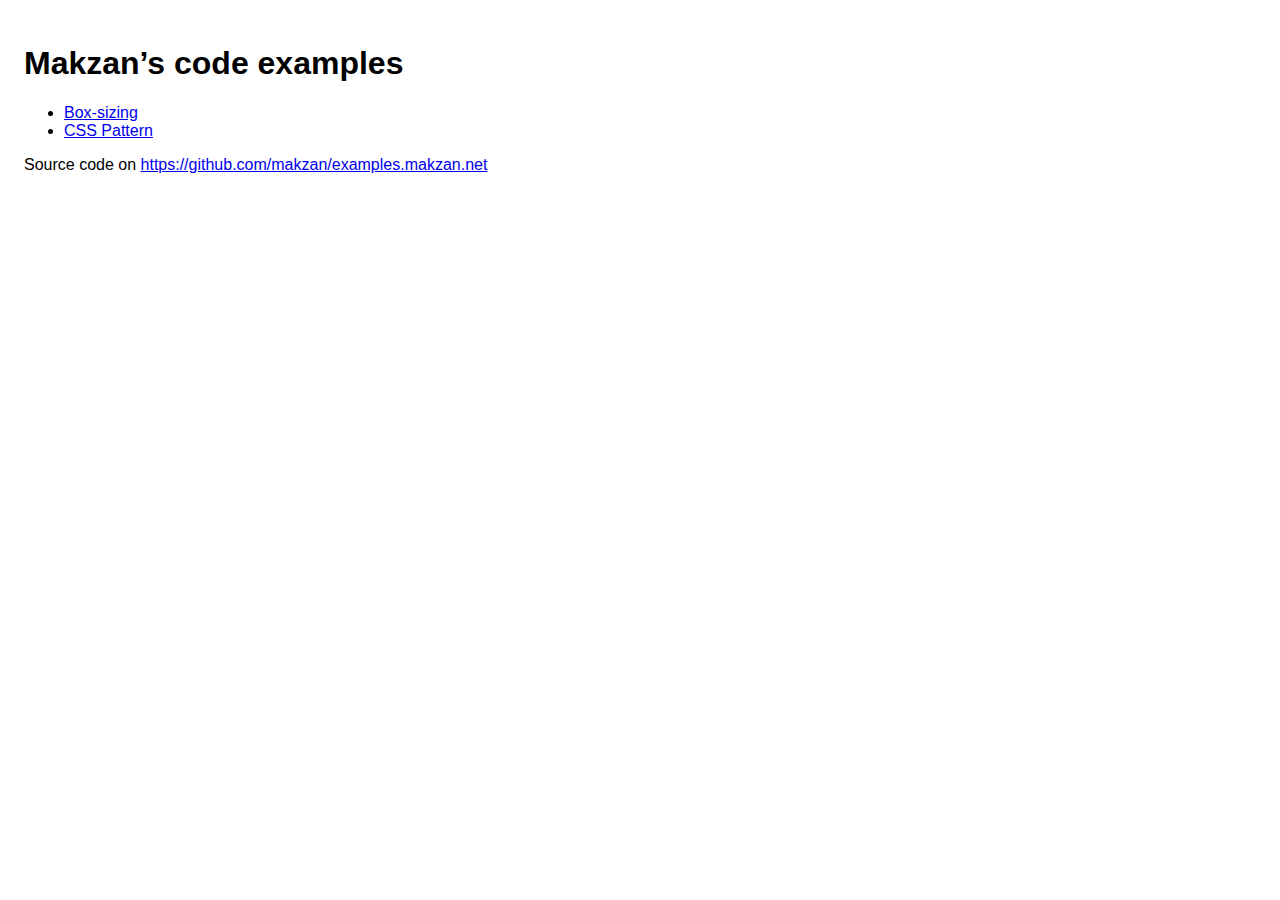
<file: index.html>
<!DOCTYPE html>
<html lang=en>
<title>Makzan’s code examples</title>
<style>
  body {
    font-family: sans-serif;
    padding: 1em;
  }
</style>
<body>
<h1>Makzan’s code examples</h1>

<ul>
  <li><a href="/box-sizing/">Box-sizing</a></li>
  <li><a href="/css-pattern/">CSS Pattern</a></li>
</ul>

<p>Source code on <a href="https://github.com/makzan/examples.makzan.net">https://github.com/makzan/examples.makzan.net</a>
</body>
</html>
</file>
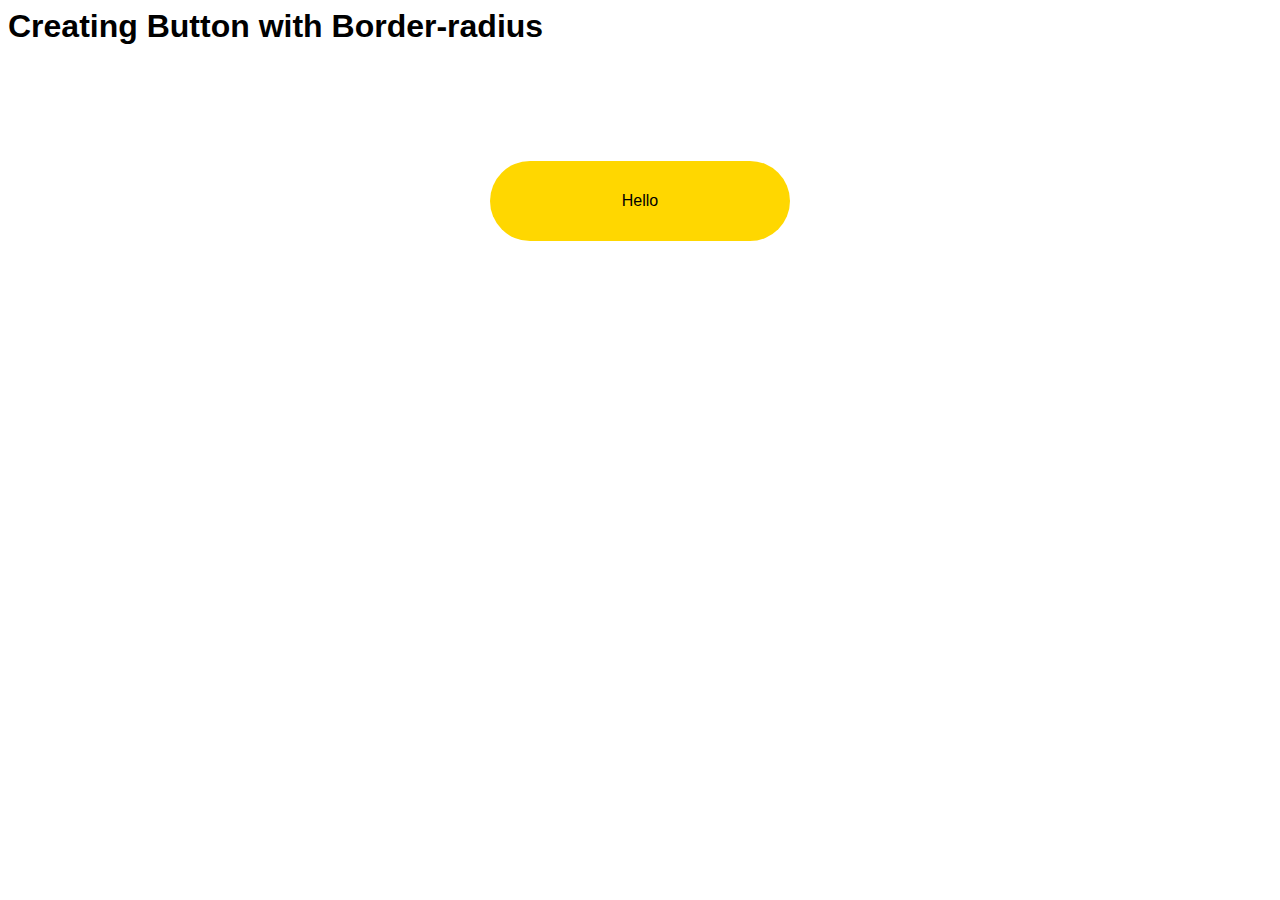
<file: border-radius-button/index.html>
<html lang="en">
<title>Creating Button with Border-radius</title>
<link rel="stylesheet" href="styles.css">  
<body>
  <h1>Creating Button with Border-radius</h1>
  <div id="demo">
    <div id="box">Hello</div>
  </div>
</body>
</html>
</file>
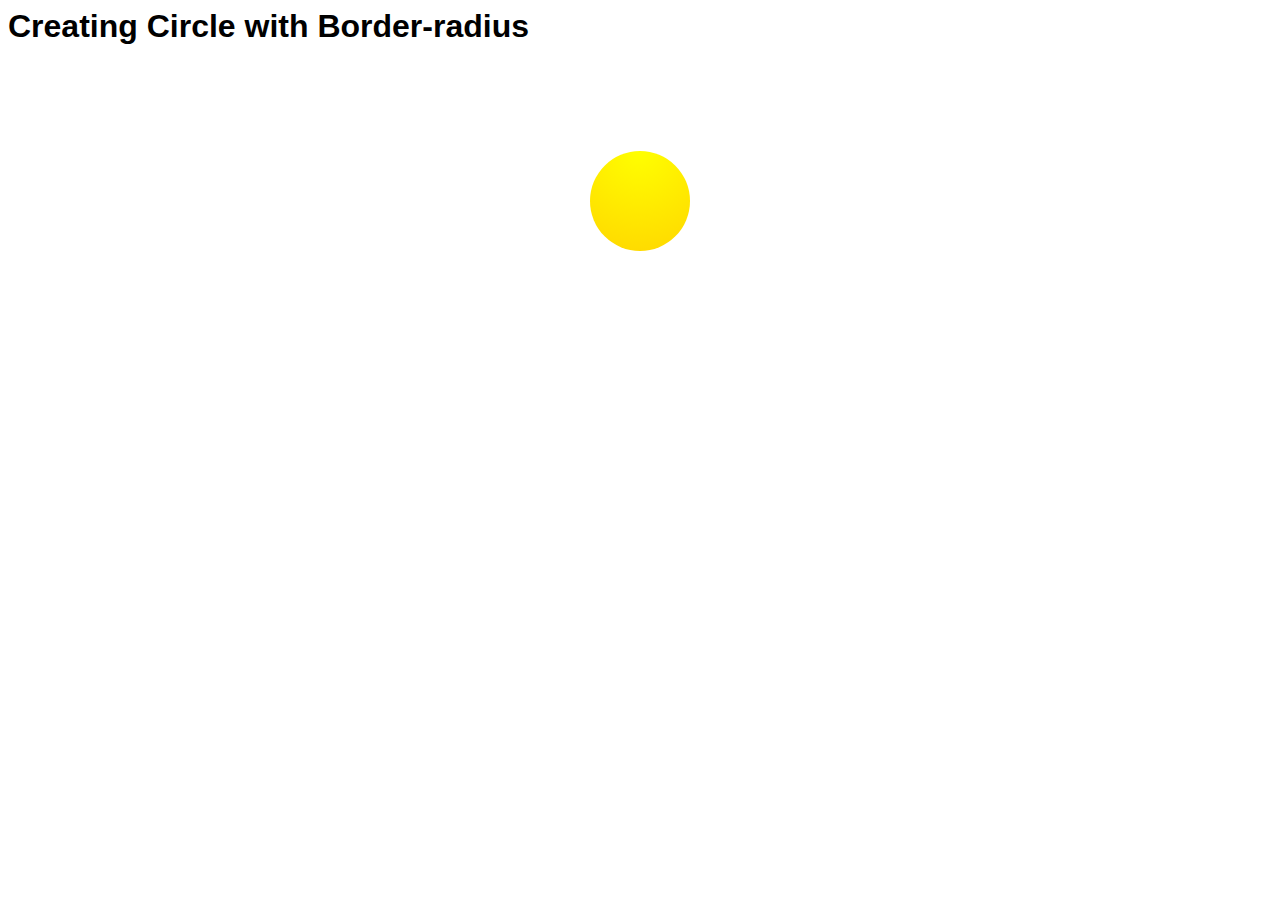
<file: border-radius-circle-gradient/index.html>
<html lang="en">
<title>Creating Circle with Border-radius</title>
<link rel="stylesheet" href="styles.css">  
<body>
  <h1>Creating Circle with Border-radius</h1>
  <div id="demo">
    <div id="box"></div>
  </div>
</body>
</html>
</file>
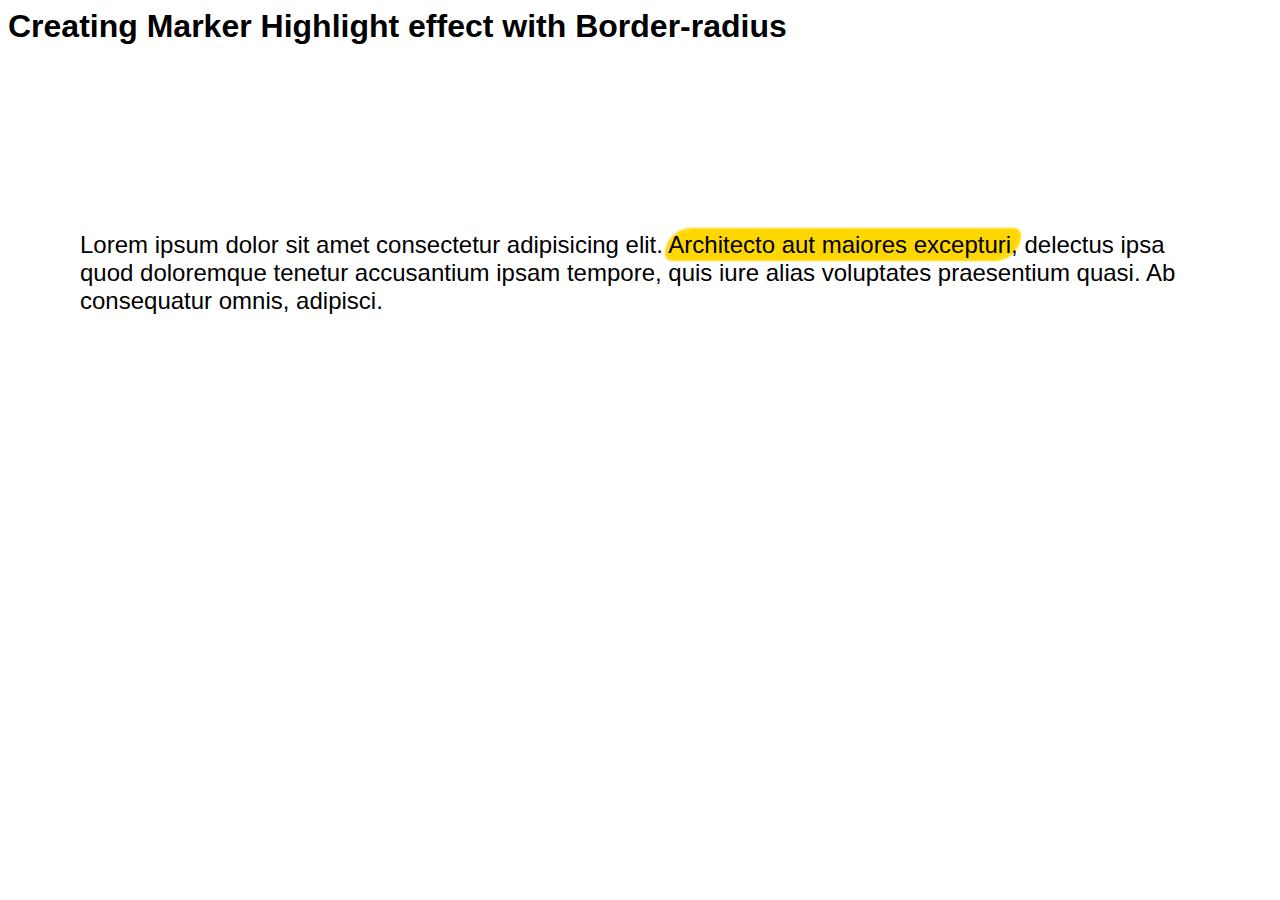
<file: border-radius-marker-highlight/index.html>
<html lang="en">
<title>Creating Marker Highlight effect with Border-radius</title>
<link rel="stylesheet" href="styles.css">  
<body>
  <h1>Creating Marker Highlight effect with Border-radius</h1>
  <div id="demo">
    <p>Lorem ipsum dolor sit amet consectetur adipisicing elit. <mark>Architecto aut maiores excepturi,</mark> delectus ipsa quod doloremque tenetur accusantium ipsam tempore, quis iure alias voluptates praesentium quasi. Ab consequatur omnis, adipisci.</p>
  </div>
</body>
</html>
</file>
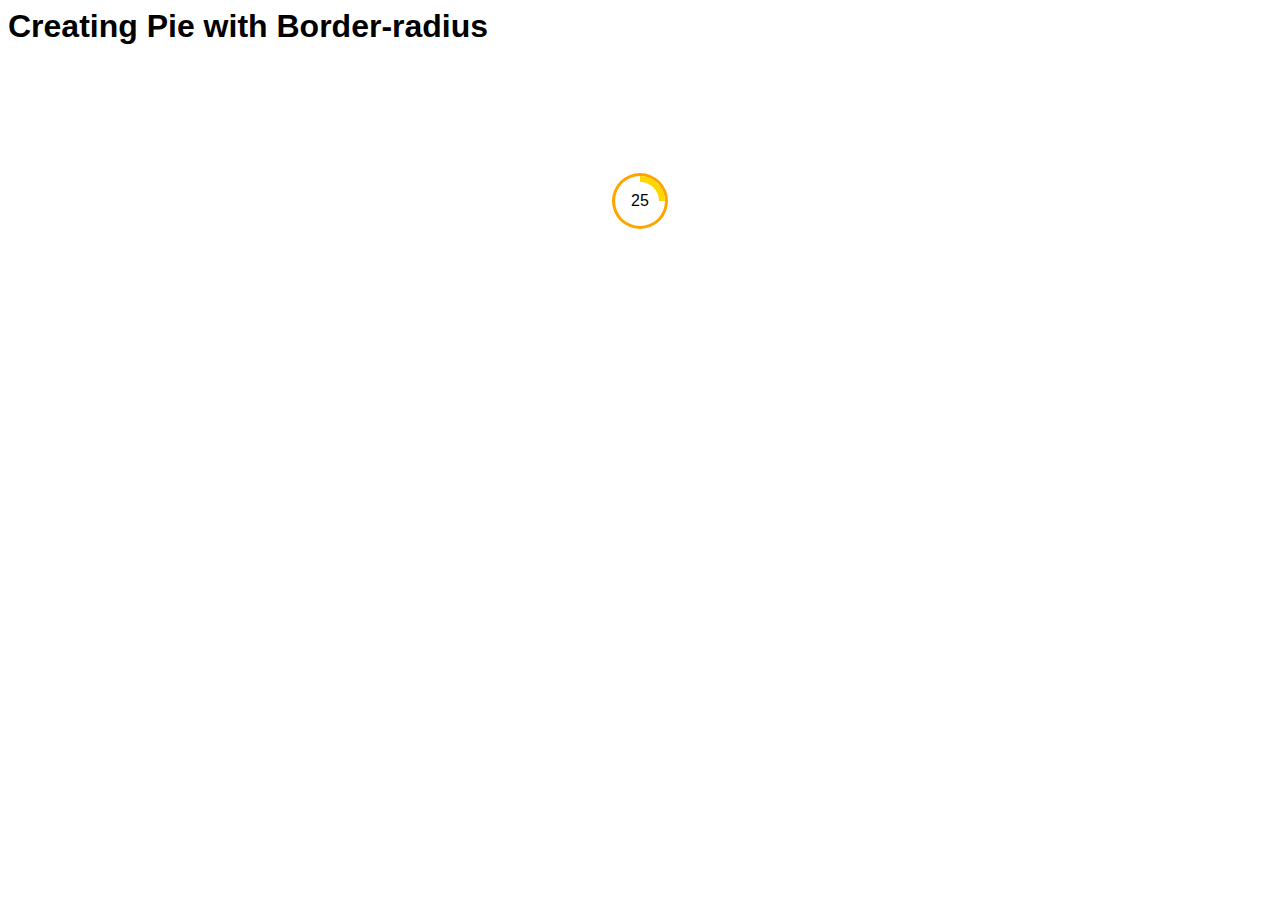
<file: border-radius-pie-progress-b/index.html>
<html lang="en">
<title>Creating Pie with Border-radius</title>
<link rel="stylesheet" href="styles.css">  
<body>
  <h1>Creating Pie with Border-radius</h1>
  <div id="demo">
    <div id="pie" class="progress-25">
      25
    </div>
  </div>
  <script>
    const progresses = [0,25,50,75,100];
    let index = 1;
    setInterval(()=>{
      index = (index+1) % 5;
      document.querySelector("#pie").className = "";
      document.querySelector("#pie").className = `progress-${progresses[index]}`;
      document.querySelector("#pie").textContent = progresses[index];

    }, 1500);
  </script>
</body>
</html>
</file>
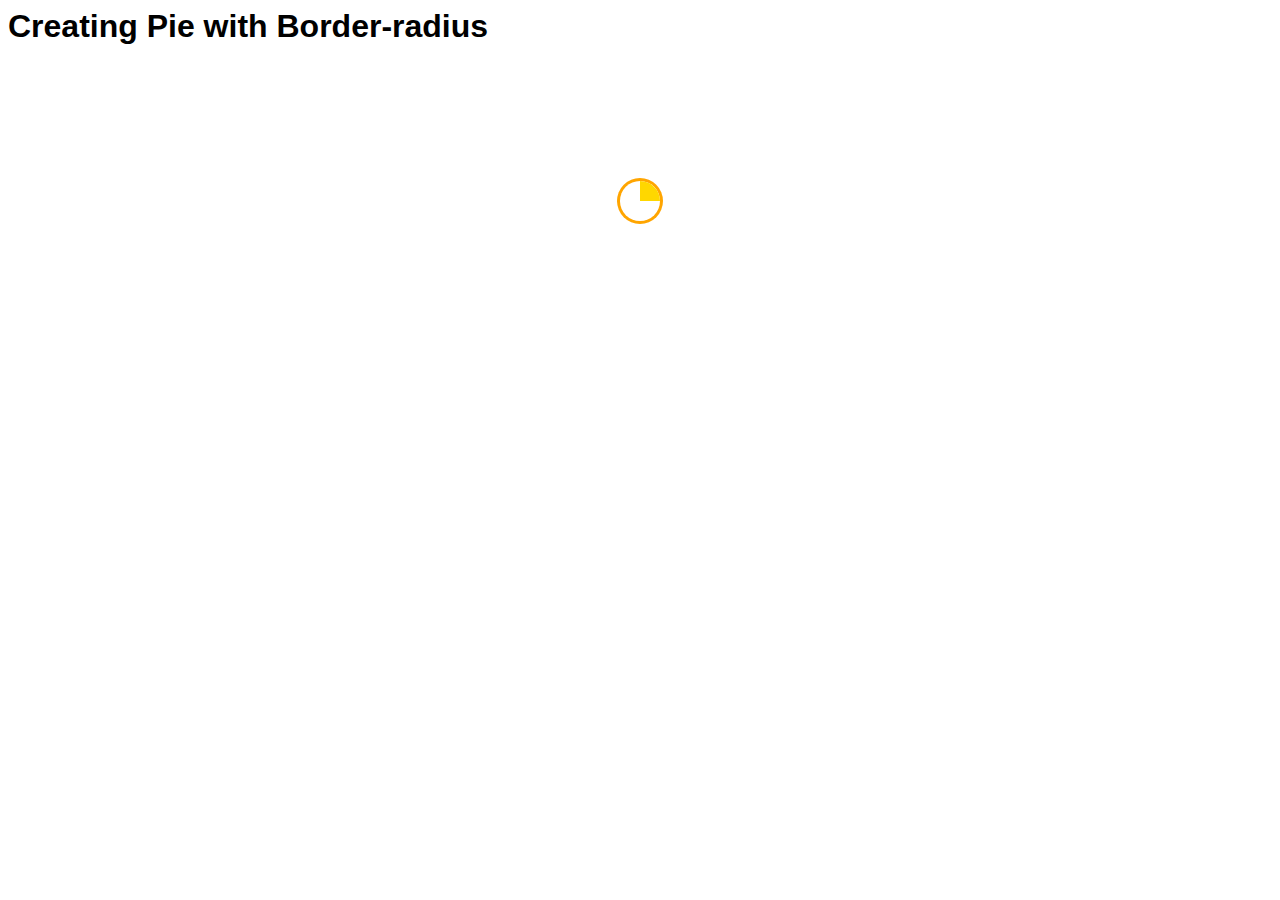
<file: border-radius-pie-progress/index.html>
<html lang="en">
<title>Creating Pie with Border-radius</title>
<link rel="stylesheet" href="styles.css">  
<body>
  <h1>Creating Pie with Border-radius</h1>
  <div id="demo">
    <div id="pie" class="progress-25"></div>
  </div>
  <script>
    const progresses = [0,25,50,75,100];
    let index = 1;
    setInterval(()=>{
      index = (index+1) % 5;
      document.querySelector("#pie").className = "";
      document.querySelector("#pie").className = `progress-${progresses[index]}`;

    }, 1500);
  </script>
</body>
</html>
</file>
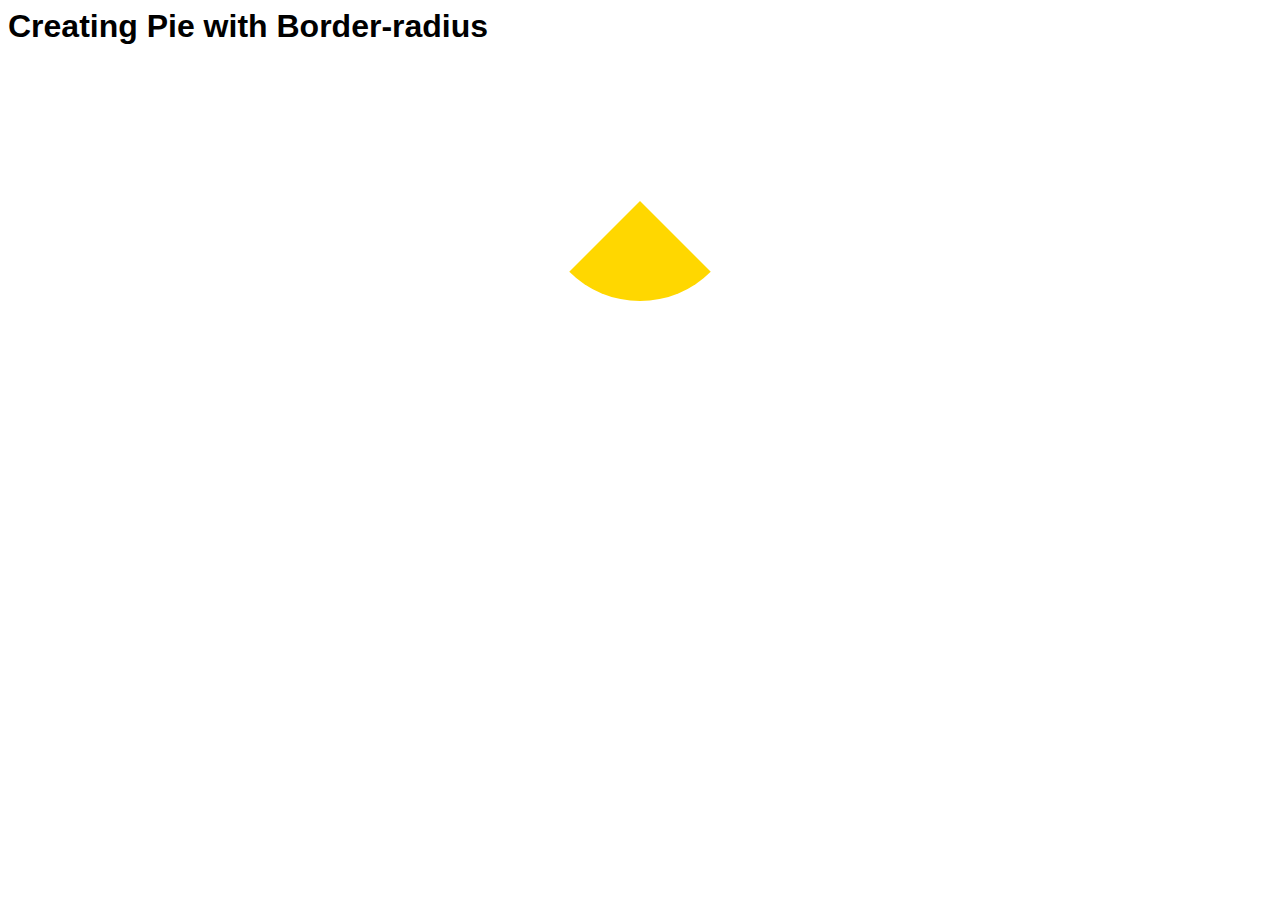
<file: border-radius-pie/index.html>
<html lang="en">
<title>Creating Pie with Border-radius</title>
<link rel="stylesheet" href="styles.css">  
<body>
  <h1>Creating Pie with Border-radius</h1>
  <div id="demo">
    <div id="pie"></div>
  </div>
</body>
</html>
</file>
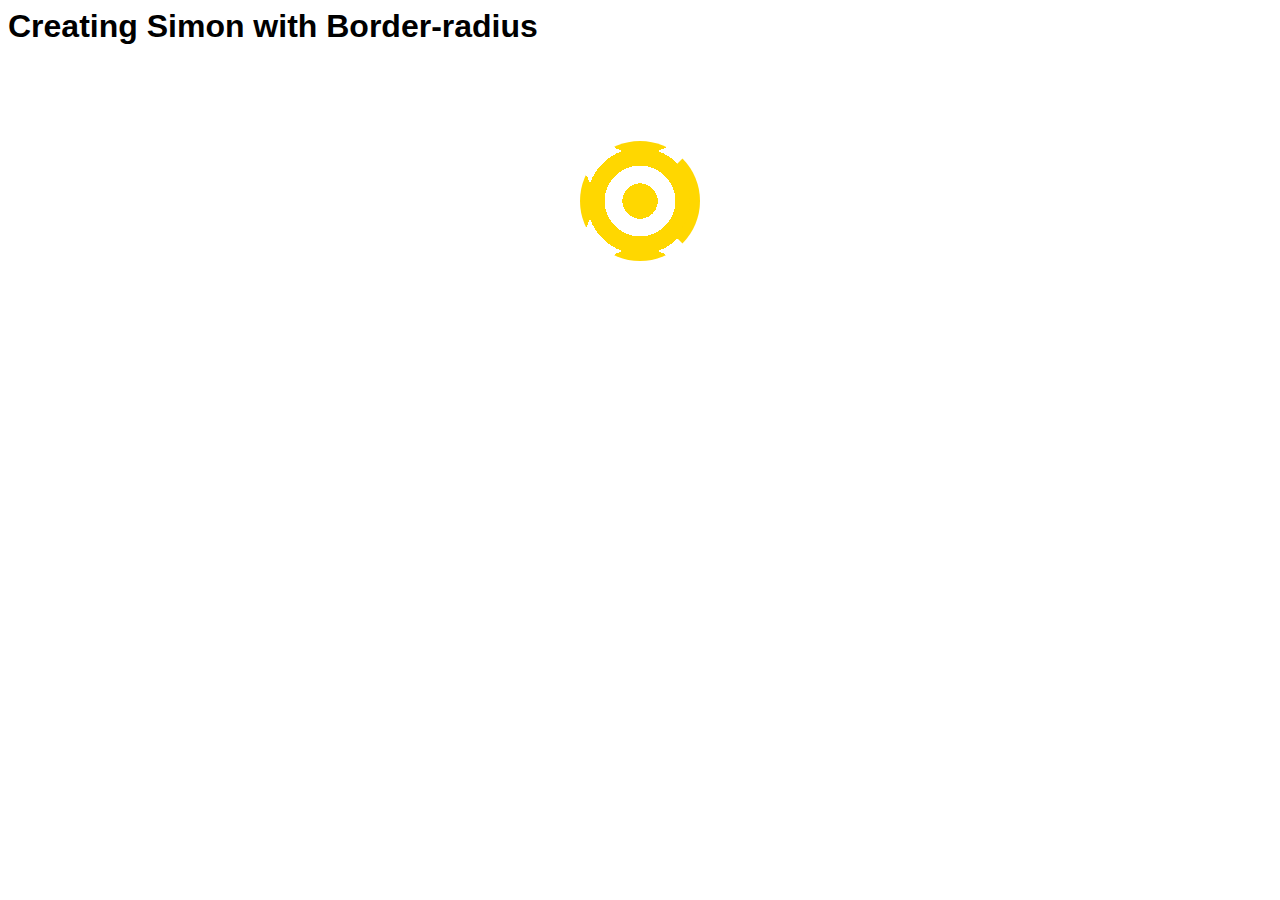
<file: border-radius-radiation/index.html>
<html lang="en">
<title>Creating Simon with Border-radius</title>
<link rel="stylesheet" href="styles.css">  
<body>
  <h1>Creating Simon with Border-radius</h1>
  <div id="demo">
    <div id="pie"></div>
  </div>
</body>
</html>
</file>
<file: border-radius-button/styles.css>
#box {
  width: 300px;
  /*height: 100px;*/
  border-radius: 50px;
  background: gold;

  text-align: center;
  line-height:  80px;
}


#demo {
  display:  flex;
  justify-content: center;
  align-items: center;
  min-height:  30vh;
}
body {
  font-family: sans-serif;
}
</file>
<file: border-radius-circle-gradient/styles.css>
#box {
  width: 100px;
  height: 100px;
  border-radius: 50%;
  background: gold radial-gradient(circle at top, yellow, gold);
}


#demo {
  display:  flex;
  justify-content: center;
  align-items: center;
  min-height:  30vh;
}
body {
  font-family: sans-serif;
}
</file>
<file: border-radius-marker-highlight/styles.css>
mark {
  background: gold;
  border-radius: 30px 5px;
  box-shadow: 0 0 2px 3px gold;
}


#demo {
  display:  flex;
  justify-content: center;
  align-items: center;
  min-height:  30vh;
  padding: 3em;
  font-size: 1.5em;
}
body {
  font-family: sans-serif;
}
</file>
<file: border-radius-pie-progress-b/styles.css>
#pie {
  width: 50px;
  height: 50px;
  text-align: center;
  line-height:  50px;
  position: relative;
}
#pie:after {
  content: '';
  box-sizing:  border-box;
  width: 100%;
  height: 100%;
  position: absolute;
  left: 0;
  right: 0;

  border-radius: 50%;
  border:  6px solid gold;
  border-color:  transparent;
  transform:  rotateZ(-45deg);
  box-shadow: 0 0 0 3px orange;
  transition: all .3s ease-out;
  z-index: -1;
}

#pie.progress-25:after {
  border-right-color: gold;
}
#pie.progress-50:after {
  border-color: transparent gold gold transparent;
}
#pie.progress-75:after {
  border-color: transparent gold gold gold;
}
#pie.progress-100:after {
  border-color: gold;
}

#demo {
  display:  flex;
  justify-content: center;
  align-items: center;
  min-height:  30vh;
}
body {
  font-family: sans-serif;
}
</file>
<file: border-radius-pie-progress/styles.css>
#pie {
  width: 0px;
  height: 0px;
  border-radius: 50%;
  border:  20px solid gold;
  border-color:  transparent;
  box-shadow: 0 0 0 3px orange;
  transform:  rotateZ(-45deg);
  transition: all .3s ease-out;
}

#pie.progress-25 {
  border-right-color:  gold;
}
#pie.progress-50 {
  border-right-color:  gold;
  border-bottom-color: gold;
}
#pie.progress-75 {
  border-right-color:  gold;
  border-bottom-color: gold;
  border-left-color: gold;
}
#pie.progress-100 {
  border-color:  gold;
}

#demo {
  display:  flex;
  justify-content: center;
  align-items: center;
  min-height:  30vh;
}
body {
  font-family: sans-serif;
}
</file>
<file: border-radius-pie/styles.css>
#pie {
  width: 0px;
  height: 0px;
  border-radius: 50%;
  border:  100px solid gold;
  border-color:  transparent;
  border-bottom-color:  gold;
  text-align: center;
  line-height:  80px;
}


#demo {
  display:  flex;
  justify-content: center;
  align-items: center;
  min-height:  30vh;
}
body {
  font-family: sans-serif;
}
</file>
<file: border-radius-radiation/styles.css>
#pie {
  width: 100px;
  height: 100px;
  border-radius: 50%;

  background: radial-gradient(gold 25%, transparent 25%, transparent 50%, gold 50%, gold 75%, transparent 75%);

  border: 10px solid transparent;
  border-color:  transparent gold transparent transparent;


  text-align: center;
  line-height:  80px;
}


#demo {
  display:  flex;
  justify-content: center;
  align-items: center;
  min-height:  30vh;
}
body {
  font-family: sans-serif;
}
</file>
